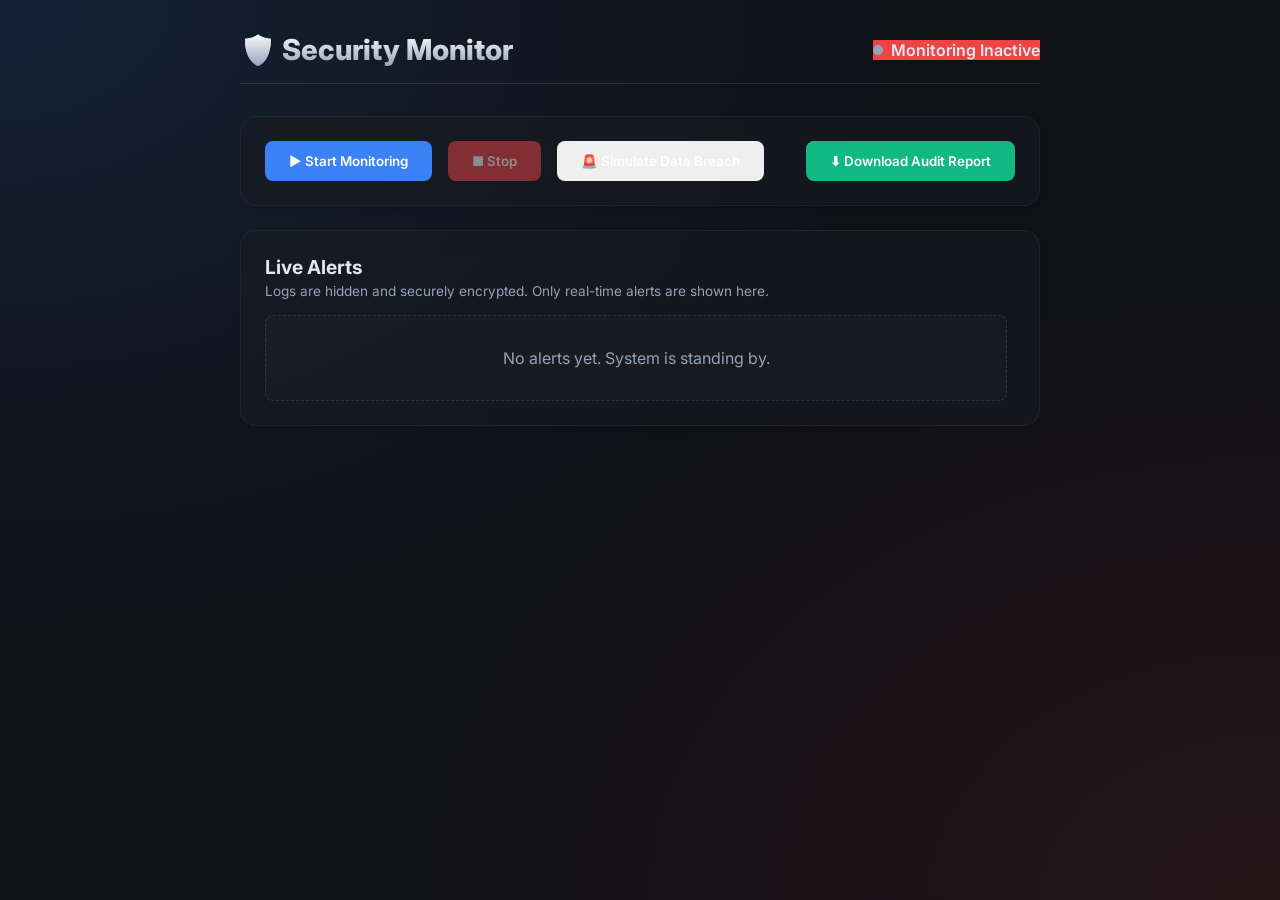
<file: index.html>
<!DOCTYPE html>
<html lang="en">
<head>
    <meta charset="UTF-8">
    <meta name="viewport" content="width=device-width, initial-scale=1.0">
    <title>Security Dashboard</title>
    <link rel="stylesheet" href="style.css">
    <link href="https://fonts.googleapis.com/css2?family=Inter:wght@400;600;800&display=swap" rel="stylesheet">
</head>
<body>
    <div class="container">
        <header>
            <h1>🛡️ Security Monitor</h1>
            <div class="status-indicator" id="statusIndicator">
                <span class="dot"></span>
                <span id="statusText">Checking status...</span>
            </div>
        </header>

        <div class="controls glass-panel">
            <button id="startBtn" class="btn primary">▶ Start Monitoring</button>
            <button id="stopBtn" class="btn danger">■ Stop</button>
            <button id="simulateBtn" class="btn warning">🚨 Simulate Data Breach</button>
            <button id="reportBtn" class="btn secondary">⬇ Download Audit Report</button>
        </div>

        <div class="alerts-section glass-panel">
            <h2>Live Alerts</h2>
            <p class="subtitle">Logs are hidden and securely encrypted. Only real-time alerts are shown here.</p>
            <div class="alert-list" id="alertList">
                <!-- Alerts will be injected here -->
                <div class="alert item-placeholder">No alerts yet. System is standing by.</div>
            </div>
        </div>
    </div>
    <script src="script.js"></script>
</body>
</html>
</file>
<file: style.css>
:root {
    --bg-color: #0f1115;
    --panel-bg: rgba(25, 28, 36, 0.6);
    --text-color: #e2e8f0;
    --text-muted: #94a3b8;
    --primary: #3b82f6;
    --primary-hover: #2563eb;
    --danger: #ef4444;
    --danger-hover: #dc2828;
    --secondary: #10b981;
    --secondary-hover: #059669;
    --alert-info: rgba(59, 130, 246, 0.2);
    --alert-info-border: rgba(59, 130, 246, 0.4);
    --alert-warning: rgba(245, 158, 11, 0.2);
    --alert-warning-border: rgba(245, 158, 11, 0.4);
    --alert-critical: rgba(239, 68, 68, 0.2);
    --alert-critical-border: rgba(239, 68, 68, 0.4);
}

* {
    box-sizing: border-box;
    margin: 0;
    padding: 0;
}

body {
    font-family: 'Inter', sans-serif;
    background-color: var(--bg-color);
    background-image: 
        radial-gradient(at 0% 0%, rgba(59, 130, 246, 0.15) 0px, transparent 50%),
        radial-gradient(at 100% 100%, rgba(239, 68, 68, 0.1) 0px, transparent 50%);
    color: var(--text-color);
    min-height: 100vh;
    display: flex;
    justify-content: center;
    padding: 2rem;
}

.container {
    max-width: 800px;
    width: 100%;
}

header {
    display: flex;
    justify-content: space-between;
    align-items: center;
    margin-bottom: 2rem;
    padding-bottom: 1rem;
    border-bottom: 1px solid rgba(255, 255, 255, 0.1);
}

h1 {
    font-size: 1.8rem;
    font-weight: 800;
    background: -webkit-linear-gradient(#fff, #94a3b8);
    -webkit-background-clip: text;
    -webkit-text-fill-color: transparent;
}

.status-indicator {
    display: flex;
    align-items: center;
    gap: 0.5rem;
    font-weight: 600;
}

.dot {
    width: 10px;
    height: 10px;
    border-radius: 50%;
    background-color: var(--text-muted);
}

.status-indicator.active .dot {
    background-color: var(--secondary);
    box-shadow: 0 0 10px var(--secondary);
    animation: pulse 2s infinite;
}

@keyframes pulse {
    0% { transform: scale(0.95); box-shadow: 0 0 0 0 rgba(16, 185, 129, 0.7); }
    70% { transform: scale(1); box-shadow: 0 0 0 10px rgba(16, 185, 129, 0); }
    100% { transform: scale(0.95); box-shadow: 0 0 0 0 rgba(16, 185, 129, 0); }
}

.glass-panel {
    background: var(--panel-bg);
    backdrop-filter: blur(12px);
    -webkit-backdrop-filter: blur(12px);
    border: 1px solid rgba(255, 255, 255, 0.05);
    border-radius: 16px;
    padding: 1.5rem;
    margin-bottom: 1.5rem;
    box-shadow: 0 4px 6px -1px rgba(0, 0, 0, 0.1), 0 2px 4px -1px rgba(0, 0, 0, 0.06);
}

.controls {
    display: flex;
    gap: 1rem;
    flex-wrap: wrap;
}

.btn {
    padding: 0.75rem 1.5rem;
    border: none;
    border-radius: 8px;
    font-weight: 600;
    cursor: pointer;
    transition: all 0.2s ease;
    font-family: 'Inter', sans-serif;
    color: white;
}

.btn:disabled {
    opacity: 0.5;
    cursor: not-allowed;
}

.btn:active:not(:disabled) {
    transform: scale(0.98);
}

.btn.primary { background-color: var(--primary); }
.btn.primary:hover:not(:disabled) { background-color: var(--primary-hover); }

.btn.danger { background-color: var(--danger); }
.btn.danger:hover:not(:disabled) { background-color: var(--danger-hover); }

.btn.secondary { background-color: var(--secondary); margin-left: auto; }
.btn.secondary:hover:not(:disabled) { background-color: var(--secondary-hover); }

.alerts-section h2 {
    font-size: 1.2rem;
    margin-bottom: 0.25rem;
}

.subtitle {
    font-size: 0.85rem;
    color: var(--text-muted);
    margin-bottom: 1rem;
}

.alert-list {
    display: flex;
    flex-direction: column;
    gap: 0.75rem;
    max-height: 400px;
    overflow-y: auto;
    padding-right: 0.5rem;
}

/* Scrollbar styles */
.alert-list::-webkit-scrollbar { width: 6px; }
.alert-list::-webkit-scrollbar-track { background: transparent; }
.alert-list::-webkit-scrollbar-thumb { background: rgba(255,255,255,0.1); border-radius: 3px; }

.alert {
    padding: 1rem;
    border-radius: 8px;
    animation: slideIn 0.3s ease-out;
    border-left: 4px solid transparent;
}

@keyframes slideIn {
    from { opacity: 0; transform: translateY(10px); }
    to { opacity: 1; transform: translateY(0); }
}

.alert.info {
    background-color: var(--alert-info);
    border-left-color: #3b82f6;
}

.alert.warning {
    background-color: var(--alert-warning);
    border-left-color: #f59e0b;
}

.alert.critical {
    background-color: var(--alert-critical);
    border-left-color: #ef4444;
}

.alert strong {
    display: block;
    margin-bottom: 0.25rem;
}

.item-placeholder {
    color: var(--text-muted);
    text-align: center;
    padding: 2rem;
    background: rgba(255, 255, 255, 0.02);
    border: 1px dashed rgba(255, 255, 255, 0.1);
}
</file>
